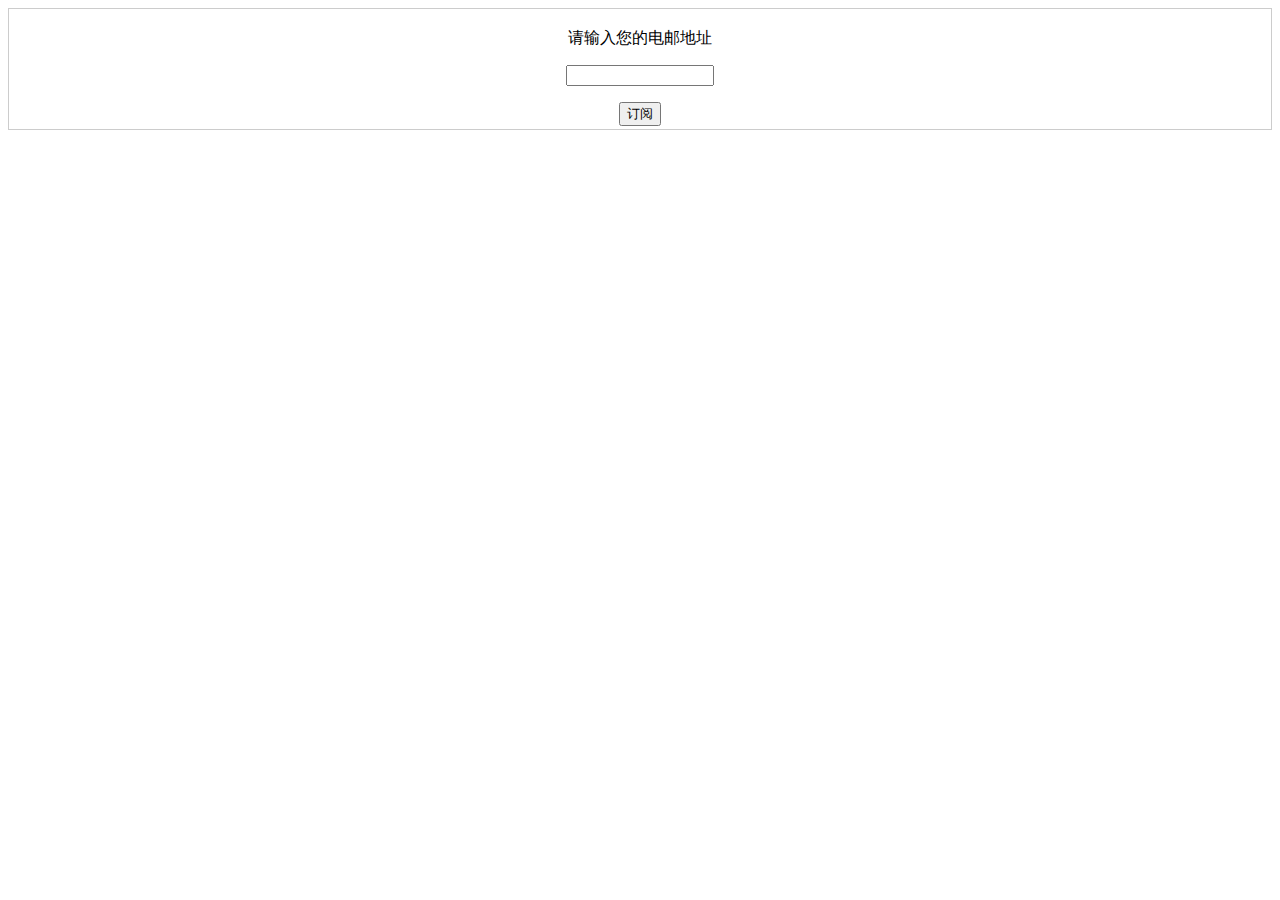
<file: about.html>
<!DOCTYPE html>
<html>

	<head>
		<meta charset="UTF-8">
		<title>全网VIP视频在线解析-关于</title>
	</head>

	<body>
		
		<form style="border:1px solid #ccc;padding:3px;text-align:center;" action="https://tinyletter.com/minicroer" method="post" target="popupwindow" onsubmit="window.open('https://tinyletter.com/minicroer', 'popupwindow', 'scrollbars=yes,width=800,height=600');return true">
			<p><label for="tlemail">请输入您的电邮地址</label></p>
			<p><input type="text" style="width:140px" name="email" id="tlemail" /></p><input type="hidden" value="1" name="embed" /><input type="submit" value="订阅" />
		</form>
	</body>

</html>
</file>
